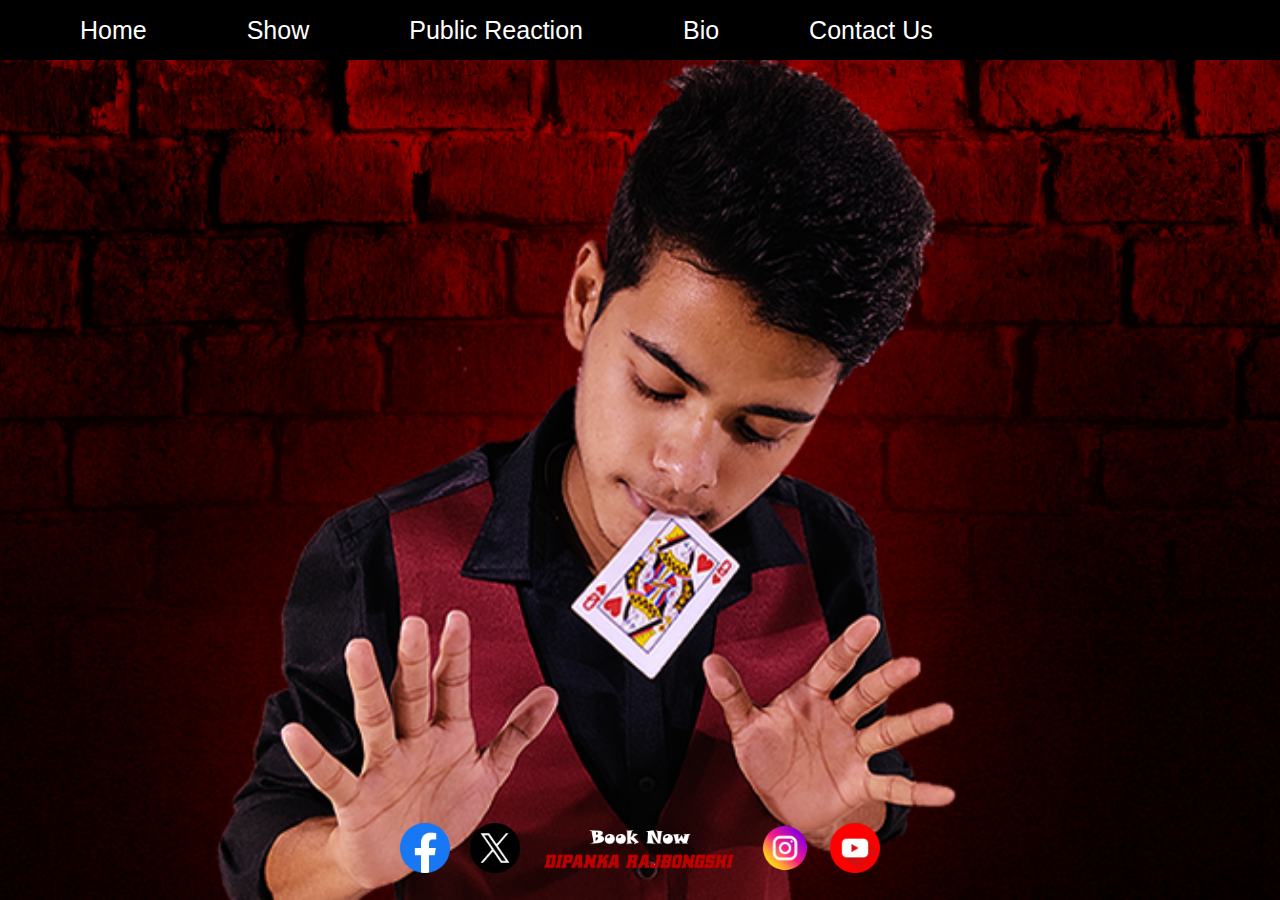
<file: index.html>
<!DOCTYPE html>
<html lang="en">
  <head>
    <meta charset="UTF-8" />
    <meta name="viewport" content="width=device-width, initial-scale=1.0" />
    <meta
      name="description"
      content="Welcome to the World of Magician Dipanka Rajbongshi. Here you can book for your next Event as your Wedding Entertainment, Corporate Event, Launch Party, Birthday Parties, Any Cultural Event, Street Magic, Stage Shows plus much more."
    />
    <meta name="author" content="Dipanka Rajbongshi" />
    <meta name="keywords" content="Dipanka, Rajbongshi, magic, magician, mind reader, mind reading, mentalist, mentalism" />
    <meta name="robots" content="INDEX, FOLLOW">
    <title>Dipanka Rajbongshi</title>
    <link
      rel="stylesheet"
      href="https://cdnjs.cloudflare.com/ajax/libs/font-awesome/6.5.2/css/all.min.css"
      integrity="sha512-SnH5WK+bZxgPHs44uWIX+LLJAJ9/2PkPKZ5QiAj6Ta86w+fsb2TkcmfRyVX3pBnMFcV7oQPJkl9QevSCWr3W6A=="
      crossorigin="anonymous"
      referrerpolicy="no-referrer"
    />
    <link rel="stylesheet" href="style.css" />
    <link rel="stylesheet" href="contact.css" />

    <style></style>
  </head>

  <body>
    <!-- Header -->
    <header class="header">
      <div class="header_content" id="blur">
        <!-- <a href="#" class="logo">Dipanka Rajbongshi</a> -->

        <nav class="navbar">
          <ul class="nav_list">
            <li class="nav_item">
              <a href="/" class="nav_link">Home</a>
            </li>
            <li class="nav_item">
              <a href="/show.html" class="nav_link">Show</a>
            </li>
            <li class="nav_item">
              <a href="/reaction.html" class="nav_link">Public Reaction</a>
            </li>
            <li class="nav_item">
              <a href="/bio.html" class="nav_link">Bio</a>
            </li>
            <li class="nav_item">
              <button class="openButton" onclick="openPopup()">
                Contact Us
              </button>
            </li>
            <i class="fa-solid fa-xmark"></i>
          </ul>
          <i class="fa-solid fa-bars"></i>
        </nav>

  
      </div>
    </header>
<div class="dipanka">
  <h1>Dipanka</h1>
  <h1>Rajbongshi</h1>

</div>


    <!-- Footer -->
    <footer class="footer">
      <div class="footer_content">
        <ul class="socialMedia">
          <li class="socialMedia_item">
            <a
              href="https://www.facebook.com/dipanka.rajbongshi.52?mibextid=ZbWKwL"
              class="socialMedia_link"
              ><img class="socialMedia_facebook" src="/icons/facebookR.png" alt
            /></a>
          </li>
          <li class="socialMedia_item">
            <a
              href="https://x.com/Dipankaraj01?t=ehA5i0iJDpgMYvE0VEdFWA&s=08"
              class="socialMedia_link"
              ><img class="socialMedia_x" src="/icons/X-twitterR.png" alt
            /></a>
          </li>
          <li class="socialMedia_item">
            <a id="logo" onclick="openPopup()"
              ><img id="bookNowImage" src="/images/BookNow.png" alt="Book Now"
            /></a>
          </li>
          <li class="socialMedia_item">
            <a
              href="https://www.instagram.com/dipanka_rajbongshi/"
              class="socialMedia_link"
              ><img
                class="socialMedia_instagram"
                src="/icons/instagramR.png"
                alt
            /></a>
          </li>
          <li class="socialMedia_item">
            <a
              href="https://youtube.com/@talentrajbongshi5196?si=5-aP2lYrwV4Dt0kq"
              class="socialMedia_link"
              ><img class="socialMedia_youtube" src="/icons/youtubeR.png" alt
            /></a>
          </li>
        </ul>
      </div>
    </footer>

    <!-- Popup Form -->

    <div class="overlay" id="overlay"></div>

    <div class="popup" id="popup">
      <div class="popup-content">
        <span class="borderLine"></span>
        <form method="post" action="" name="contact-form">
          <h1>Contact Us</h1>
          <h4>Call Now: +919365316224</h4>
          <h4>Email: magiciandipanka@gmail.com</h4>
          <div class="inputBox">
            <input type="text" id="name" name="Name" required="required" />
            <span>Name</span>
            <i></i>
          </div>

          <div class="inputBox">
            <input type="email" id="email" name="Email" required="required" />
            <span>Email</span>
            <i></i>
          </div>

          <div class="inputBox">
            <input type="text" id="mobile" name="Phone" required="required" />
            <span>Phone No</span>
            <i></i>
          </div>

          <div class="inputBox">
            <h4>Type Your Message Here...</h4>
            <textarea
              id="message"
              name="Message"
              placeholder="How can we help you ?"
              required
            ></textarea>
          </div>
          <div class="button">
            <button type="submit" id="submitButton">Send</button>
            <button class="closeButton" onclick="closePopup()">Close</button>
          </div>
        </form>
      </div>
    </div>

    <script type="text/javascript">
      window.addEventListener("scroll", function () {
        var header = document.querySelector("header");
        header.classList.toggle("sticky", window.scrollY > 0);
      });
    </script>

    <script src="main.js"></script>
    <script src="googleSheet.js"></script>
  </body>
</html>
</file>
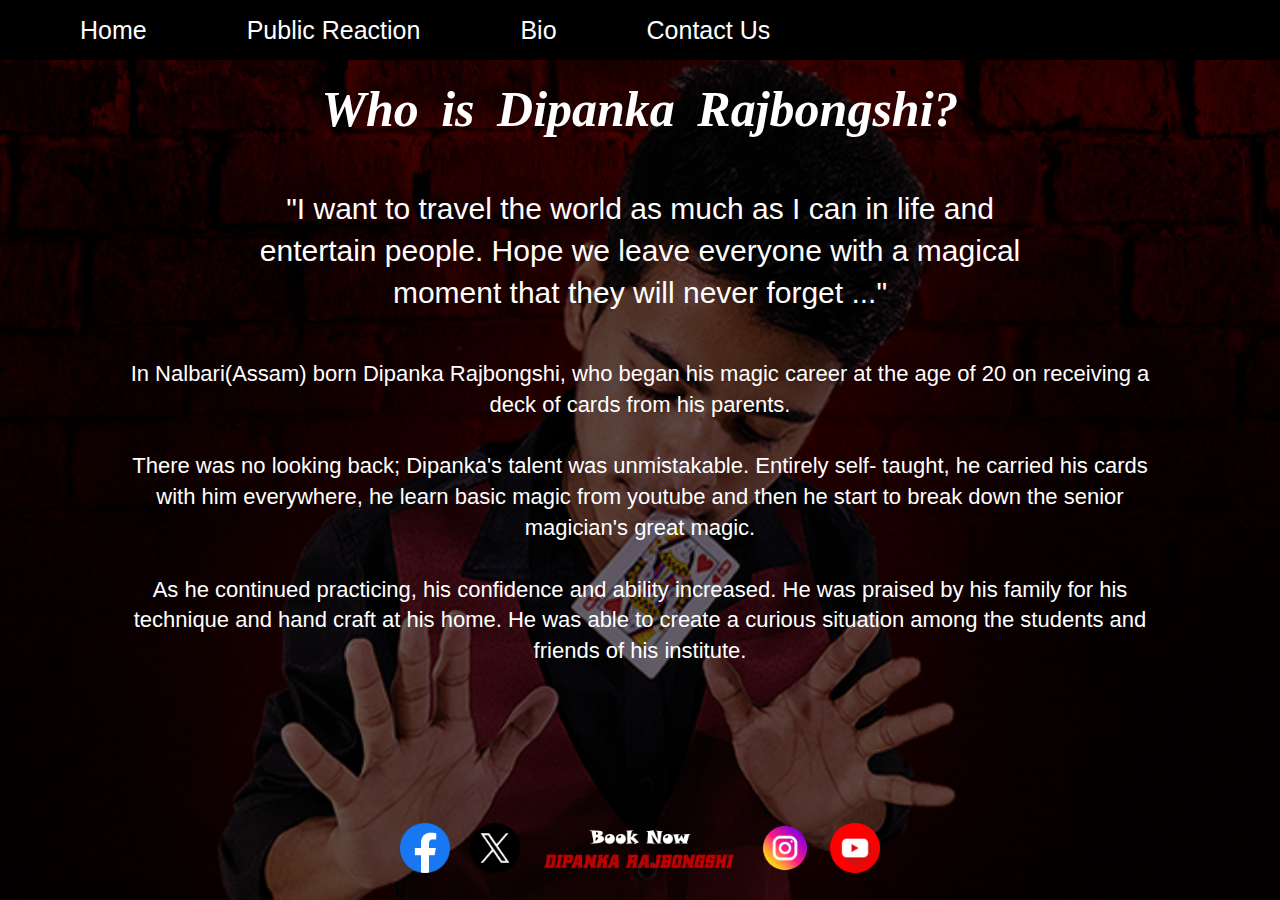
<file: bio.html>
<!DOCTYPE html>
<html lang="en">
  <head>
    <meta charset="UTF-8" />
    <meta name="viewport" content="width=device-width, initial-scale=1.0" />
    <meta
      name="description"
      content="Welcome to the World of Magician Dipanka Rajbongshi. Here you can book for your next Event as your Wedding Entertainment, Corporate Event, Launch Party, Birthday Parties, Any Cultural Event, Street Magic, Stage Shows plus much more."
    />
    <meta name="author" content="Dipanka Rajbongshi" />
    <title>Dipanka Rajbongshi</title>
    <link rel="stylesheet" href="style.css" />
    <link rel="stylesheet" href="bio.css" />
    <link rel="stylesheet" href="contact.css" />
    

    <style></style>
  </head>

  <body>
    <header class="header">
      <div class="header_content" id="blur">
        <!-- <a href="#" class="logo">Dipanka Rajbongshi</a> -->

        <nav class="navbar">
          <ul class="nav_list">
            <li class="nav_item">
              <a href="/" class="nav_link">Home</a>
            </li>
            <li class="nav_item">
              <a href="/reaction.html" class="nav_link">Public Reaction</a>
            </li>
            <li class="nav_item">
              <a href="/bio.html" class="nav_link">Bio</a>
            </li>
            <li class="nav_item">
              <button class="openButton" onclick="openPopup()">
                Contact Us
              </button>
            </li>
          </ul>
        </nav>

        <div class="hamburger">
          <div class="bar"></div>
          <div class="bar"></div>
          <div class="bar"></div>
        </div>
      </div>
    </header>

    <h2 class="heading">Who is Dipanka Rajbongshi?</h2>

    <div class="bio">
      <blockquote class="blockquote">
        "I want to travel the world as much as I can in life and entertain
        people. Hope we leave everyone with a magical moment that they will
        never forget ..."
      </blockquote>
      <div class="para">
        <p>
          In Nalbari(Assam) born Dipanka Rajbongshi, who began his magic career
          at the age of 20 on receiving a deck of cards from his parents.
        </p>
        <br />
        <p>
          There was no looking back; Dipanka's talent was unmistakable. Entirely
          self- taught, he carried his cards with him everywhere, he learn basic
          magic from youtube and then he start to break down the senior
          magician's great magic.
        </p>
        <br />
        <p>
          As he continued practicing, his confidence and ability increased. 
          He was praised by his family for his technique and hand craft at his home. He
          was able to create a curious situation among the students and friends
          of his institute.
        </p>
      </div>
    </div>

    <script>
      document
        .getElementById("openForm")
        .addEventListener("click", function () {
          document.getElementById("popupForm").classList.toggle("show");
        });
    </script>

    <footer class="footer">
      <div class="footer_content">
        <ul class="socialMedia">
          <li class="socialMedia_item">
            <a
              href="https://www.facebook.com/dipanka.rajbongshi.52?mibextid=ZbWKwL"
              class="socialMedia_link"
              ><img class="socialMedia_facebook" src="/icons/facebookR.png" alt
            /></a>
          </li>
          <li class="socialMedia_item">
            <a
              href="https://x.com/Dipankaraj01?t=ehA5i0iJDpgMYvE0VEdFWA&s=08"
              class="socialMedia_link"
              ><img class="socialMedia_x" src="/icons/X-twitterR.png" alt
            /></a>
          </li>
          <li class="socialMedia_item">
            <a id="logo" onclick="openPopup()"
              ><img id="bookNowImage" src="/images/BookNow.png" alt="Book Now"
            /></a>
          </li>
          <li class="socialMedia_item">
            <a
              href="https://www.instagram.com/dipanka_rajbongshi/"
              class="socialMedia_link"
              ><img
                class="socialMedia_instagram"
                src="/icons/instagramR.png"
                alt
            /></a>
          </li>
          <li class="socialMedia_item">
            <a
              href="https://youtube.com/@talentrajbongshi5196?si=5-aP2lYrwV4Dt0kq"
              class="socialMedia_link"
              ><img class="socialMedia_youtube" src="/icons/youtubeR.png" alt
            /></a>
          </li>
        </ul>
      </div>
    </footer>

    <div class="overlay" id="overlay"></div>

    <div class="popup" id="popup">
      <div class="popup-content">
        <span class="borderLine"></span>
        <form method="post" action="" name="contact-form">
          <h1>Contact Us</h1>
          <h4>Call Now: +919365316224</h4>
          <h4>Email: magiciandipanka@gmail.com</h4>
          <div class="inputBox">
            <input type="text" id="name" name="Name" required="required" />
            <span>Name</span>
            <i></i>
          </div>

          <div class="inputBox">
            <input type="email" id="email" name="Email" required="required" />
            <span>Email</span>
            <i></i>
          </div>

          <div class="inputBox">
            <input type="text" id="mobile" name="Phone" required="required" />
            <span>Phone No</span>
            <i></i>
          </div>

          <div class="inputBox">
            <h4>Type Your Message Here...</h4>
            <textarea
              id="message" name="Message"
              placeholder="How can we help you ?"
              required
            ></textarea>
          </div>
          <div class="button">
            <button type="submit" id="submitButton">Send</button>
            <button class="closeButton" onclick="closePopup()">Close</button>
          </div>
        </form>
      </div>
    </div>
    <script src="main.js"></script>
    <script src="googleSheet.js"></script>
  </body>
</html>
</file>
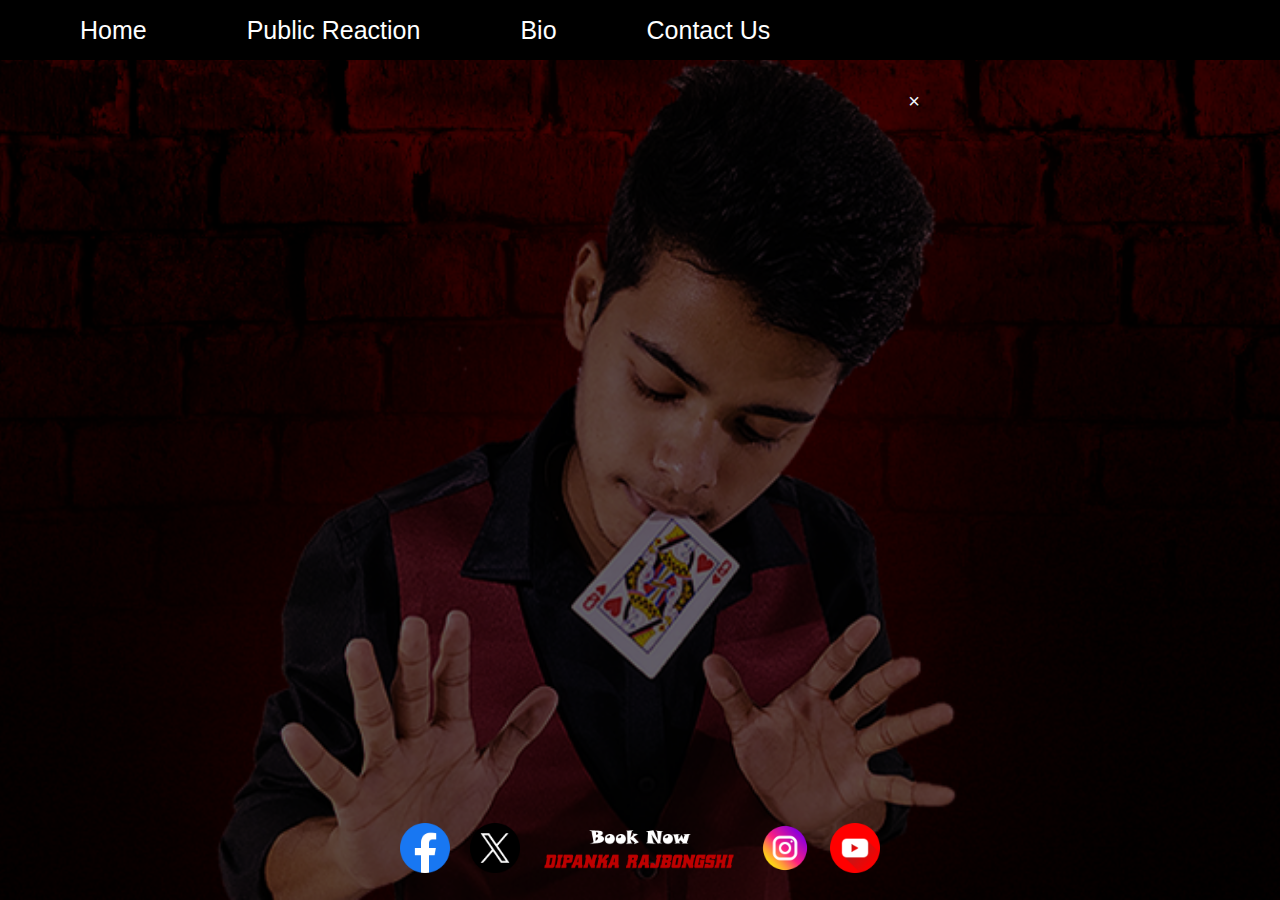
<file: reaction.html>
<!DOCTYPE html>
<html lang="en">
  <head>
    <meta charset="UTF-8" />
    <meta name="viewport" content="width=device-width, initial-scale=1.0" />
    <meta
      name="description"
      content="Welcome to the World of Magician Dipanka Rajbongshi. Here you can book for your next Event as your Wedding Entertainment, Corporate Event, Launch Party, Birthday Parties, Any Cultural Event, Street Magic, Stage Shows plus much more."
    />
    <meta name="author" content="Dipanka Rajbongshi" />
    <title>Dipanka Rajbongshi</title>
    <link rel="stylesheet" href="style.css" />
    <link rel="stylesheet" href="contact.css" />
    <link rel="stylesheet" href="reaction.css" />
  </head>

  <body>
    <header class="header">
      <div class="header_content" id="blur">
        <!-- <a href="#" class="logo">Dipanka Rajbongshi</a> -->

        <nav class="navbar">
          <ul class="nav_list">
            <li class="nav_item">
              <a href="/" class="nav_link">Home</a>
            </li>
            <li class="nav_item">
              <a href="/reaction.html" class="nav_link">Public Reaction</a>
            </li>
            <li class="nav_item">
              <a href="/bio.html" class="nav_link">Bio</a>
            </li>
            <li class="nav_item">
              <button class="openButton" onclick="openPopup()">
                Contact Us
              </button>
            </li>
          </ul>
        </nav>

        <div class="hamburger">
          <div class="bar"></div>
          <div class="bar"></div>
          <div class="bar"></div>
        </div>
      </div>
    </header>

    <!-- Ambaded youtube video -->
    <div>
      <div class="video">
        <iframe
          width="100%"
          height="100%"
          src="https://www.youtube.com/embed/8FZ1Pixijp8?si=ktv0B3cq6CLyo8rJ"
          title="YouTube video player"
          frameborder="0"
          allow="accelerometer; autoplay; clipboard-write; encrypted-media; gyroscope; picture-in-picture; web-share"
          referrerpolicy="strict-origin-when-cross-origin"
          allowfullscreen
        ></iframe>
      </div>
      <button id="backButton">&times;</button>
    </div>

    <footer class="footer">
      <div class="footer_content">
        <ul class="socialMedia">
          <li class="socialMedia_item">
            <a
              href="https://www.facebook.com/dipanka.rajbongshi.52?mibextid=ZbWKwL"
              class="socialMedia_link"
              ><img class="socialMedia_facebook" src="/icons/facebookR.png" alt
            /></a>
          </li>
          <li class="socialMedia_item">
            <a
              href="https://x.com/Dipankaraj01?t=ehA5i0iJDpgMYvE0VEdFWA&s=08"
              class="socialMedia_link"
              ><img class="socialMedia_x" src="/icons/X-twitterR.png" alt
            /></a>
          </li>
          <li class="socialMedia_item">
            <a id="logo" onclick="openPopup()"
              ><img id="bookNowImage" src="/images/BookNow.png" alt="Book Now"
            /></a>
          </li>
          <li class="socialMedia_item">
            <a
              href="https://www.instagram.com/dipanka_rajbongshi/"
              class="socialMedia_link"
              ><img
                class="socialMedia_instagram"
                src="/icons/instagramR.png"
                alt
            /></a>
          </li>
          <li class="socialMedia_item">
            <a
              href="https://youtube.com/@talentrajbongshi5196?si=5-aP2lYrwV4Dt0kq"
              class="socialMedia_link"
              ><img class="socialMedia_youtube" src="/icons/youtubeR.png" alt
            /></a>
          </li>
        </ul>
      </div>
    </footer>

    <div class="overlay" id="overlay"></div>

    <div class="popup" id="popup">
      <div class="popup-content">
        <span class="borderLine"></span>
        <form method="post" action="" name="contact-form">
          <h1>Contact Us</h1>
          <h4>Call Now: +919365316224</h4>
          <h4>Email: magiciandipanka@gmail.com</h4>
          <div class="inputBox">
            <input type="text" id="name" name="Name" required="required" />
            <span>Name</span>
            <i></i>
          </div>

          <div class="inputBox">
            <input type="email" id="email" name="Email" required="required" />
            <span>Email</span>
            <i></i>
          </div>

          <div class="inputBox">
            <input type="text" id="mobile" name="Phone" required="required" />
            <span>Phone No</span>
            <i></i>
          </div>

          <div class="inputBox">
            <h4>Type Your Message Here...</h4>
            <textarea
              id="message" name="Message"
              placeholder="How can we help you ?"
              required
            ></textarea>
          </div>
          <div class="button">
            <button type="submit" id="submitButton">Send</button>
            <button class="closeButton" onclick="closePopup()">Close</button>
          </div>
        </form>
      </div>
    </div>
    <script src="main.js"></script>
    <script>
      document
        .getElementById("backButton")
        .addEventListener("click", function () {
          window.history.back();
        });
    </script>
    <script src="googleSheet.js"></script>
  </body>
</html>
</file>
<file: style.css>
* {
  margin: 0;
  padding: 0;
  box-sizing: border-box;
}

/* Body */
body {
  background-image: url(/images/MagicianPic.png);
  font-family: "Inter", sans-serif;
  padding-top: 60px;
  background-attachment: fixed;
  background-position: center;
  background-repeat: no-repeat;
  background-size: cover;
  display: flex;
  flex-direction: column;
  height: 100vh;
  z-index: -1;
}
.dipanka {
  visibility: hidden;
}
/* Header */
.header {
  color: #fff;
  text-align: center;
  position: fixed;
  width: 100%;
  top: 0;
  display: inline-block;
  background-color: black;
}

.header_content {
  display: flex;
  align-items: center;
  justify-content: space-between;
  padding: 0 50px;
  min-height: 60px;
}

.navbar {
  position: absolute;
  text-align: center;
}

.logo {
  color: #fff;
  font-size: 35px;
  letter-spacing: -1.5px;
  font-weight: 500;
}

.navbar ul {
  list-style: none;
  margin: 0;
  padding: 0;
  display: flex;
  justify-content: center;
}

.navbar li {
  margin: 0 10px;
}

.navbar a {
  text-decoration: none;
  color: inherit;
  padding: 5px 20px;
  transition: 1s;
}

.nav {
  transition: all 0.3s ease-in-out;
}

.nav_list {
  display: flex;
  column-gap: 40px;
  align-items: center;
}

.nav_item {
  display: flex;
  align-items: center;
}

.nav_link {
  color: rgba(255, 255, 255, 0.75);
  font-size: 25px;
  text-decoration: none;
  transition: all 0.4s;
}

.nav_link:hover,
.nav_link:focus {
  color: rgba(255, 255, 255, 1);
  transition: 1s;
}

.hamburger {
  display: none;
  cursor: pointer;
}

.bar {
  height: 2px;
  width: 27px;
  background-color: #fff;
  margin: 5px 0;
  opacity: 0.8;
  transition: all 0.3s ease-in-out;
}

/* Footer */
.footer {
  width: 100%;
  padding: 20px 50px;
  display: flex;
  justify-content: center;
  align-items: center;
  flex-direction: column;
  margin-top: auto;
}

.footer_content {
  display: flex;
  align-items: center;
  justify-content: space-between;
  padding: 0 30px;
  min-height: 60px;
}

/* Social Media */
.socialMedia {
  display: flex;
  column-gap: 20px;
  list-style-type: none;
}

.socialMedia_item {
}

.socialMedia_link {
  color: rgba(255, 255, 255, 0.75);
  font-size: 30px;
  transition: all 0.4s;
}

img {
  width: 50px;
  object-fit: contain;
}

#logo {
  width: 200px;
}

#bookNowImage {
  width: 200px;
}

.socialMedia a {
  width: 50px;
  height: 50px;
  text-align: center;
  text-decoration: none;
  position: relative;
  overflow: hidden;
  transition: transform 0.5s;
  display: inline-block;
}

.socialMedia a .socialMedia_link {
  font-size: 30px;
  line-height: 80px;
  position: relative;
  z-index: 10;
  transition: color 0.5s;
}

.socialMedia a::after {
  content: "";
  width: 100%;
  height: 100%;
  position: absolute;
  transition: 0.5s;
}

.socialMedia a:hover::after {
  top: 0;
}

.socialMedia a:hover .socialMedia_link {
  color: #fff;
}

.socialMedia a:hover {
  transform: translateY(-10px);
}

/* ------- Responsive CSS for small screens ----------- */
@media only screen and (max-width: 1024px) {
  /* Header */
  .header {
    color: #fff;
    text-align: center;
    position: fixed;
    width: 70%;
    top: 0;
    display: inline-block;
  }

  .header_content {
    display: flex;
    align-items: center;
    justify-content: space-between;
    padding: 0 50px;
    min-height: 60px;
  }

  .navbar {
    position: absolute;
    text-align: center;
  }

  .logo {
    color: #fff;
    font-size: 35px;
    letter-spacing: -1.5px;
    font-weight: 500;
  }

  .navbar ul {
    list-style: none;
    margin: 0;
    padding: 0;
    display: flex;
    justify-content: center;
  }

  .navbar li {
    margin: 0 10px;
  }

  .navbar a {
    text-decoration: none;
    color: inherit;
    padding: 5px 20px;
    transition: 1s;
  }

  .nav {
    transition: all 0.3s ease-in-out;
  }

  .nav_list {
    display: flex;
    column-gap: 40px;
    align-items: center;
  }

  .nav_item {
    display: flex;
    align-items: center;
  }

  .nav_link {
    color: rgba(255, 255, 255, 0.75);
    font-size: 25px;
    text-decoration: none;
    transition: all 0.4s;
  }

  .nav_link:hover,
  .nav_link:focus {
    color: rgba(255, 255, 255, 1);
    transition: 1s;
  }
  .hamburger {
    display: none;
    cursor: pointer;
  }
}

@media only screen and (max-width: 768px) {
  /* Header */
  .header {
    color: #fff;
    text-align: center;
    position: fixed;
    width: 100%;
    top: 0;
    display: inline-block;
  }

  .header_content {
    display: flex;
    align-items: center;
    justify-content: space-between;
    padding: 0 50px;
    min-height: 60px;
  }

  .navbar {
    position: absolute;
    text-align: center;
  }

  .logo {
    color: #fff;
    font-size: 35px;
    letter-spacing: -1.5px;
    font-weight: 500;
  }

  .navbar ul {
    list-style: none;
    margin: 0;
    padding: 0;
    display: flex;
    justify-content: center;
  }

  .navbar li {
    margin: 0 10px;
  }

  .navbar a {
    text-decoration: none;
    color: inherit;
    padding: 5px 20px;
    transition: 1s;
  }

  .nav {
    transition: all 0.3s ease-in-out;
  }

  .nav_list {
    display: flex;
    column-gap: 40px;
    align-items: center;
  }

  .nav_item {
    display: flex;
    align-items: center;
  }

  .nav_link {
    color: rgba(255, 255, 255, 0.75);
    font-size: 25px;
    text-decoration: none;
    transition: all 0.4s;
  }

  .nav_link:hover,
  .nav_link:focus {
    color: rgba(255, 255, 255, 1);
    transition: 1s;
  }

  .hamburger {
    display: none;
    cursor: pointer;
  }

  .hamburger {
    display: none;
    cursor: pointer;
  }
}

@media only screen and (max-width: 600px) {
  body {
    background-image: url(/images/magicMobile.png);
    align-items: center;
  }

  .dipanka {
    justify-content: center;
    align-items: center;
    margin-top: 90%;
    color: white;
    visibility: visible;
  }

  .nav_list {
    flex-direction: column;
    row-gap: 20px;
  }

  .nav_link {
    font-size: 18px;
  }

  .header_content {
    padding: 0 10px;
  }

  .navbar ul {
    position: fixed;
    top: 60px;
    right: -100%;
    width: 200px;
    height: 100vh;
    background: #ff004f;
    flex-direction: column;
    align-items: flex-start;
    padding-top: 50px;
    transition: right 0.3s ease-in-out;
  }

  .navbar.show ul {
    right: 0;
  }

  .hamburger {
    display: block;
  }

  .bar {
    width: 25px;
    margin: 4px 0;
  }

  /* Social Media */
  .socialMedia {
    display: flex;
    column-gap: 0px;
    list-style-type: none;
  }

  .socialMedia_item {
  }

  .socialMedia_link {
    color: rgba(255, 255, 255, 0.75);
    font-size: 20px;
    transition: all 0.4s;
  }

  img {
    width: 30px;
    object-fit: contain;
  }

  #logo {
    width: 150px;
  }

  #bookNowImage {
    width: 150px;
  }

  .socialMedia a {
    width: 50px;
    height: 50px;
    text-align: center;
    text-decoration: none;
    position: relative;
    overflow: hidden;
    transition: transform 0.5s;
    display: inline-block;
  }

  .socialMedia a .socialMedia_link {
    font-size: 30px;
    line-height: 80px;
    position: relative;
    z-index: 10;
    transition: color 0.5s;
  }

  .socialMedia a::after {
    content: "";
    width: 50%;
    height: 50%;
    position: absolute;
    transition: 0.5s;
  }
  .socialMedia a:hover .socialMedia_link {
    color: #fff;
  }
}
</file>
<file: contact.css>
.overlay {
  display: none;
  position: fixed;
  top: 0;
  left: 0;
  width: 100%;
  height: 100%;
  background: rgba(0, 0, 0, 0.7);
  z-index: 1;
}

.popup {
  display: none;
  position: fixed;
  color: #000;
  top: 50%;
  left: 50%;
  transform: translate(-50%, -50%);
  padding: 20px;
  border-radius: 8px;
  box-shadow: 0 0 10px rgba(0, 0, 0, 0.5);
  z-index: 2;
}

.popup-content {
  position: relative;
  width: 560px;
  height: 460px;
  background: #1c1c1c;
  border-radius: 8px;
  overflow: hidden;
}

.popup-content::before {
  content: "";
  position: absolute;
  top: -50%;
  left: -50%;
  width: 550px;
  height: 400px;
  background: linear-gradient(
    0deg,
    transparent,
    transparent,
    #45f3ff,
    #45f3ff,
    #45f3ff
  );
  z-index: 1;
  transform-origin: bottom right;
  animation: animate 6s linear infinite;
}

.popup-content::after {
  content: "";
  position: absolute;
  top: -50%;
  left: -50%;
  width: 550px;
  height: 400px;
  background: linear-gradient(
    0deg,
    transparent,
    transparent,
    #45f3ff,
    #45f3ff,
    #45f3ff
  );
  z-index: 1;
  transform-origin: bottom right;
  animation: animate 6s linear infinite;
  animation-delay: -3s;
}

.borderLine {
  position: absolute;
  top: 0;
  inset: 0;
}

.borderLine::before {
  content: "";
  position: absolute;
  top: -50%;
  left: -50%;
  width: 550px;
  height: 400px;
  background: linear-gradient(
    0deg,
    transparent,
    transparent,
    #ff2770,
    #ff2770,
    #ff2770
  );
  z-index: 1;
  transform-origin: bottom right;
  animation: animate 6s linear infinite;
  animation-delay: -1.5s;
}

.borderLine::after {
  content: "";
  position: absolute;
  top: -50%;
  left: -50%;
  width: 550px;
  height: 400px;
  background: linear-gradient(
    0deg,
    transparent,
    transparent,
    #ff2770,
    #ff2770,
    #ff2770
  );
  z-index: 1;
  transform-origin: bottom right;
  animation: animate 6s linear infinite;
  animation-delay: -4.5s;
}

@keyframes animate {
  0% {
    transform: rotate(0deg);
  }

  100% {
    transform: rotate(360deg);
  }
}

.popup-content form {
  position: absolute;
  inset: 4px;
  background: #222;
  padding: 0px 10px;
  border-radius: 8px;
  z-index: 2;
  display: flex;
  flex-direction: column;
}

.popup-content form h1 {
  color: #fff;
  font-weight: 500;
  text-align: center;
  letter-spacing: 0.1em;
  margin-top: 4px;
}

.popup-content form h4 {
  color: #fff;
  font-weight: 500;
  text-align: center;
  letter-spacing: 0.3em;
  margin-bottom: 4px;
}

.popup-content form .inputBox {
  position: relative;
  width: 500px;
  margin-top: 20px;
}

.popup-content form .inputBox input {
  position: relative;
  width: 100%;
  padding: 20px 10px 10px;
  background: transparent;
  outline: none;
  border: none;
  box-shadow: none;
  color: #23242a;
  font-size: 1em;
  letter-spacing: 0.05em;
  transition: 0.5s;
  z-index: 10;
}

.popup-content form .inputBox span {
  position: absolute;
  left: 0;
  padding: 20px 10px 10px;
  pointer-events: none;
  color: #8f8f8f;
  letter-spacing: 0.05em;
  transition: 0.5s;
}

.popup-content form .inputBox input:valid ~ span,
.popup-content form .inputBox input:focus ~ span {
  color: #fff;
  font-size: 0.75em;
  transform: translateY(-25px);
}

.popup-content form .inputBox i {
  position: absolute;
  left: 0;
  bottom: 0;
  width: 530px;
  height: 2px;
  background: #fff;
  border-radius: 4px;
  overflow: hidden;
  transition: 0.5s;
  pointer-events: none;
}

.popup-content form .inputBox input:valid ~ i,
.popup-content form .inputBox input:focus ~ i {
  height: 30px;
}

.popup-content form .button {
  display: flex;
  justify-content: space-between;
}

.openButton {
  color: #fff;
  font-size: 25px;
  padding: 10px;
  border: none;
  border-radius: 4px;
  cursor: pointer;
  background: transparent;
}

textarea {
  width: 530px;
  height: 65px;
  align-items: absolute;
}

.popup-content form .button {
  border-radius: 8px;
  border: none;
  outline: none;
  padding: 9px 25px;
}

#submitButton {
  border-radius: 8px;
  border: none;
  outline: none;
  padding: 9px 25px;
  background: #fff;
  cursor: pointer;
}

.closeButton {
  border-radius: 8px;
  border: none;
  outline: none;
  padding: 9px 25px;
  background: #fff;
  cursor: pointer;
}
</file>
<file: bio.css>
/* Bio page  */
* {
  margin: 0;
  padding: 0;
  box-sizing: border-box;
}

/* Body */

body {
  background-image: url(/images/MagicianPic.png);
  font-family: "Inter", sans-serif;
  padding-top: 60px;
  background-attachment: fixed;
  background-position: center;
  background-repeat: no-repeat;
  background-size: cover;
  justify-content: center;
  display: flex;
  flex-direction: column;
  height: 100vh;
  z-index: -1;
}

body::before {
  content: "";
  position: absolute;
  top: 0;
  left: 0;
  width: 100%;
  height: 100%;
  background-color: rgba(0, 0, 0, 0.6);
}

.bio {
  color: white;
  margin-bottom: 20px;
  display: block;
  padding: 0 40px 10px;
  line-height: 1.4;
  position: relative;
  font-size: 20px;
  text-align: center;
}

.heading {
  font-style: italic;
  position: relative;
  text-align: center;
  display: inline-block;
  margin: 20px 0 50px;
  font-family: "smileOcean";
  word-spacing: 10px;
  font-size: 50px;
  color: #fff;
}

.blockquote {
  text-align: center;
  margin: 0 200px 0px;
  font-size: 30px;
}

.para {
  text-align: center;
  margin: 45px 90px 30px;
  font-size: 22px;
}
</file>
<file: reaction.css>
body {
  align-items: center;
  justify-content: center;
}

body::before {
  content: "";
  position: absolute;
  top: 0;
  left: 0;
  width: 100%;
  height: 100%;
  background-color: rgba(0, 0, 0, 0.6);
}
.video {
  width: 110vh;
  height: 61.88vh;
  display: flex;
  position: relative;
  margin-top: 10%;
}

#backButton {
  background-color: transparent;
  border: 0;
  font-size: 20px;
  color: aliceblue;
  cursor: pointer;
  position: absolute;
  right: 40vh;
  top: 10vh;
  transition: all 0.2s ease-in;
}

.backButton:hover{
  opacity: 0.7;
}
</file>
